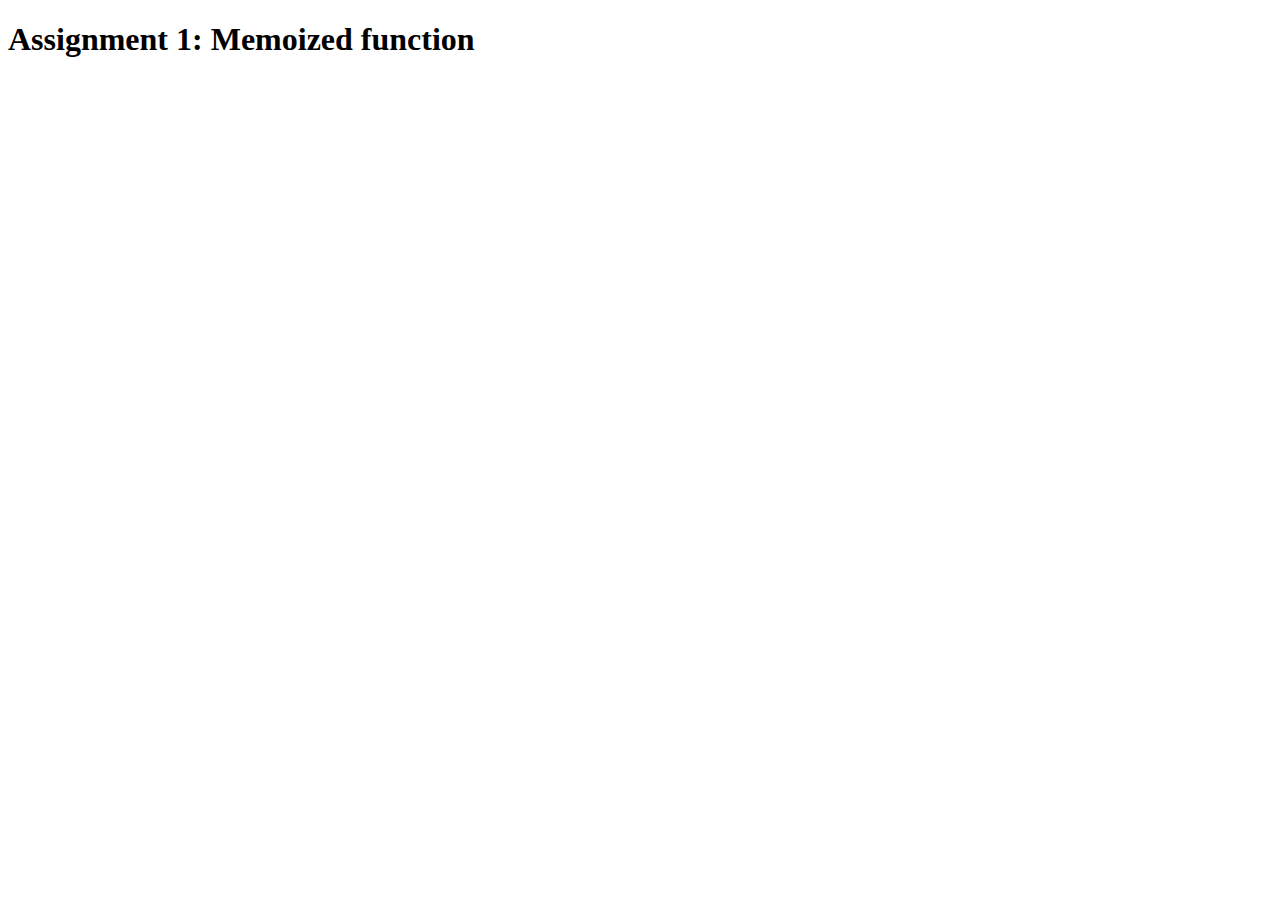
<file: 1.memoizedFunction/index.html>
<!DOCTYPE html>
<html lang="en">
<head>
    <meta charset="UTF-8">
    <meta name="viewport" content="width=device-width, initial-scale=1.0">
    <title>Document</title>
</head>
<body>
    <h1>Assignment 1:  Memoized function</h1>
    <script src="main.js"></script>
</body>
</html>
</file>
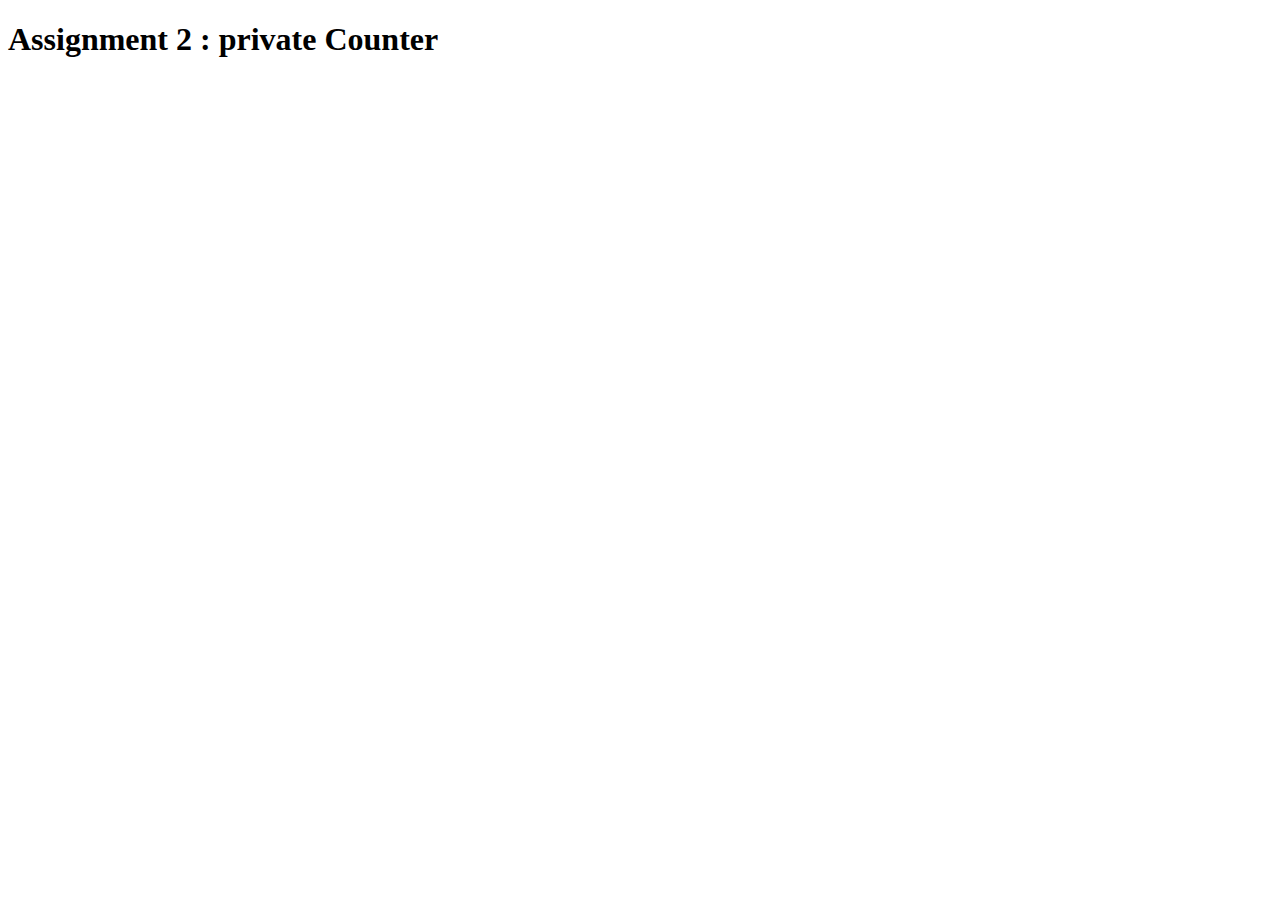
<file: 2.privateCounter/index.html>
<!DOCTYPE html>
<html lang="en">
<head>
    <meta charset="UTF-8">
    <meta name="viewport" content="width=device-width, initial-scale=1.0">
    <title>Document</title>
</head>
<body>
    <h1>Assignment 2 : private Counter</h1>
    <script src="main.js">
    </script>
</body>
</html>
</file>
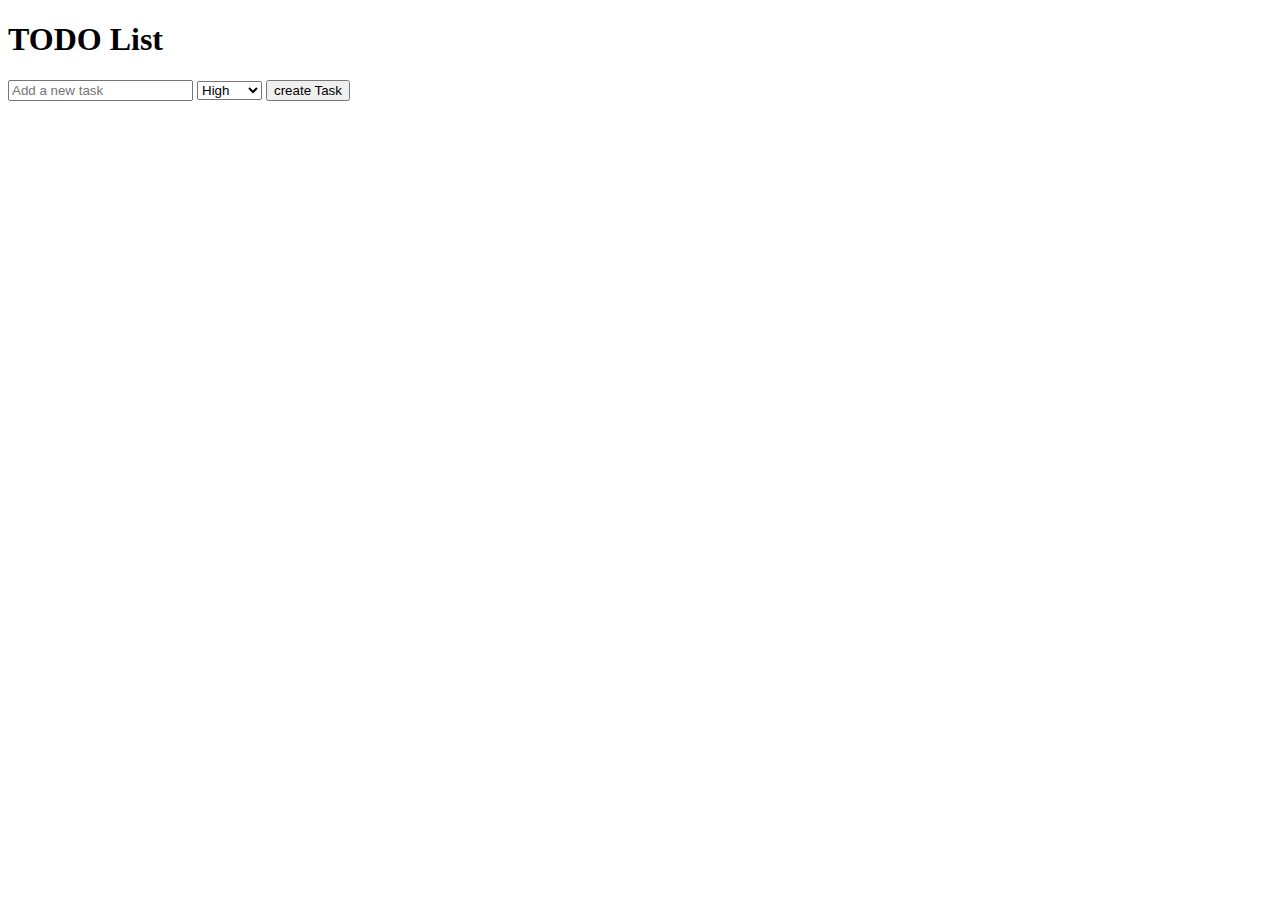
<file: 3.TodoList/index.html>
<!DOCTYPE html>
<html>
<head>
    <link rel="stylesheet" href="style.css">
</head>
<body>
  <h1>TODO List</h1>
  <div>
    <input type="text" id="task" placeholder="Add a new task">
    <select id="priority">
      <option value="High">High</option>
      <option value="Normal">Normal</option>
      <option value="Low">Low</option>
    </select>
    <button onclick="createTask()">create Task</button>
  </div>
  <ul id="taskList" class="task-list"></ul>

  <script src="main.js"></script>
</body>
</html>
</file>
<file: 3.TodoList/style.css>
.task-list {
    list-style: none;
    padding: 0;
  }
  .task-item {
    display: flex;
    align-items: center;
    margin-bottom: 10px;
  }
  .task-priority {
    width: 20px;
    height: 20px;
    border-radius: 50%;
    margin-right: 10px;
  }
  .task-priority-high {
    background-color: red;
  }
  .task-priority-normal {
    background-color: blue;
  }
  .task-priority-low {
    background-color: green;
  }
  .task-text {
    flex: 1;
  }
</file>
